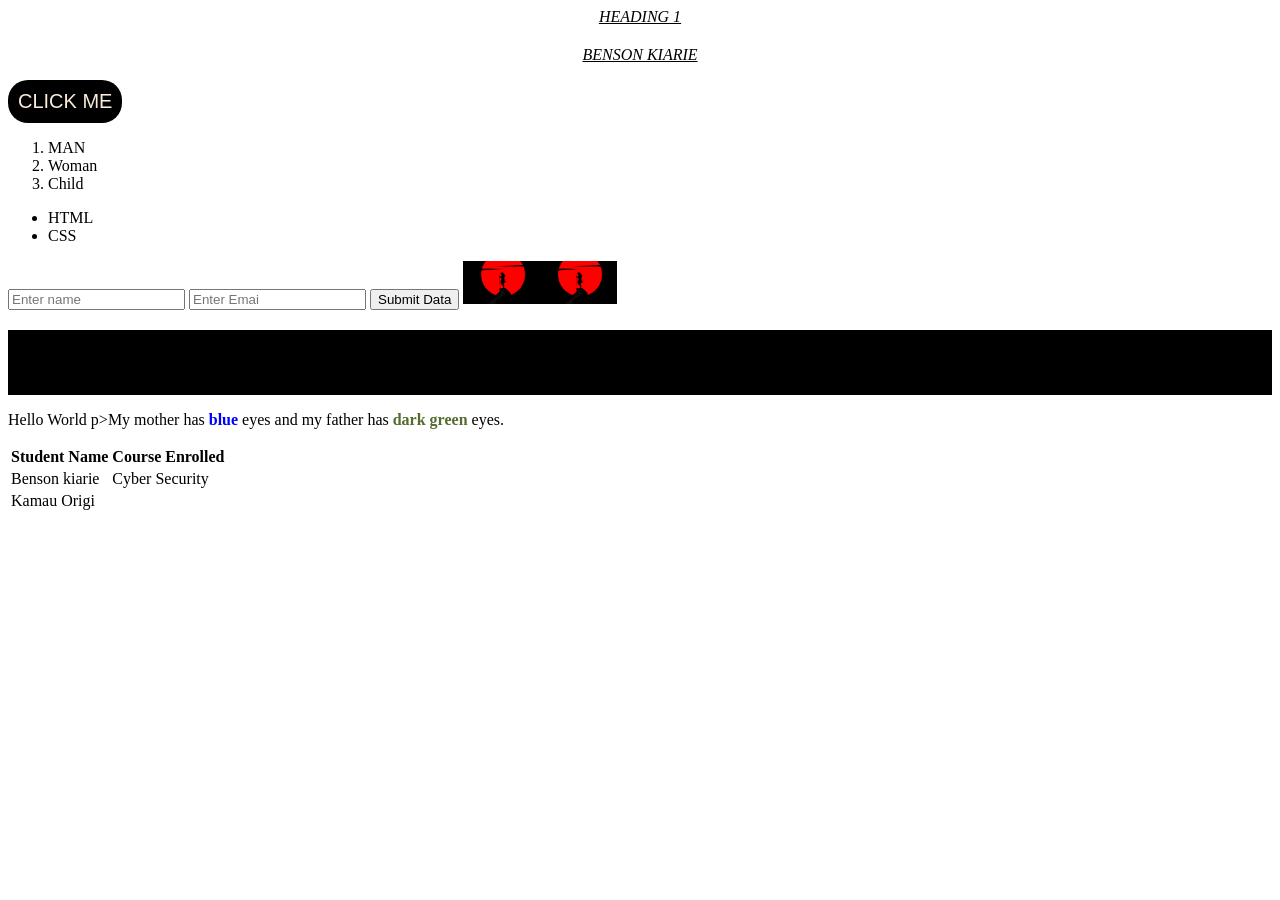
<file: index.html>
<HTML>
    <HEAD>
        <!-- Head element is used for styling refrence -->
         <title>Deng Portfolio</title>
         <!-- here we write internal css -->
          <style>
            /* ctrl + / to comment in css */
                #btnClick{
                    background-color:black;
                    color: antiquewhite;
                    padding: 10px;
                    border: none;
                    border-radius: 20px;
                    font-size: 20px;
                }
                .class-title{
                text-align: center;
                text-decoration: underline;
                text-transform: uppercase;
                font-family: Cambria, Cochin, Georgia, Times, 'Times New Roman', serif;
                font-size: medium;
                font-weight: 300;
                font-style: italic;
                }

          </style>
         <Head>
            <body>
                <!-- typography tags -->
                 <!-- Headings -->
                  <h1 class="class-title">Heading 1</h1>
                  <h2 style="background: black"></h2>
                  <h3 class="class-title"></h3>
                <p class="class-title">Benson Kiarie</p>
                  <!-- Button -->
                   <button id="btnClick">CLICK ME</button>

                   <!-- List ol/ul -->
                    <ol>
                        <li>MAN</li>
                        <LI>Woman</LI>
                        <li>Child</li>
                    </ol>
                    <ul>
                        <li>HTML</li>
                        <Li>CSS</Li>
                    </ul>
                    <!-- Table -->
                     <Table>
                        <Thead>
                            <Th>Student Name</Th>
                            <Th>Course Enrolled</Th>
                        </Thead>
                        <Tbody>
                            <Tr>
                                <td>Benson kiarie</td>
                                <td>Cyber Security</td>
                            </Tr>
                            <tr>
                                <Td>Kamau Origi</Td>
                            </tr>
                        </Tbody>
                     <!-- Form -->
                      <Forms>
                        <Input type="Text" placeholder="Enter name"/>
                        <input type="Text" placeholder="Enter Emai"/>
                        <input Type="Submit" value="Submit Data"/>
                      </Forms>
                      <Img src="assets/img 2.png" width="77" Length="77"/>
                      <Img src="assets/img 2.png" width="77" Length="77"/>
                      <div  style="background-color: black;">
  <h2>London</h2>
  <p>London is the capital city of England. It is the most populous city in the United Kingdom, with a metropolitan area of over 13 million inhabitants.</p>
</div>
<span>Hello World</span>
p>My mother has <span style="color:blue;font-weight:bold;">blue</span> eyes and my father has <span style="color:darkolivegreen;font-weight:bold;">dark green</span> eyes.</p>
                      
            </body>
        </html>
</file>
